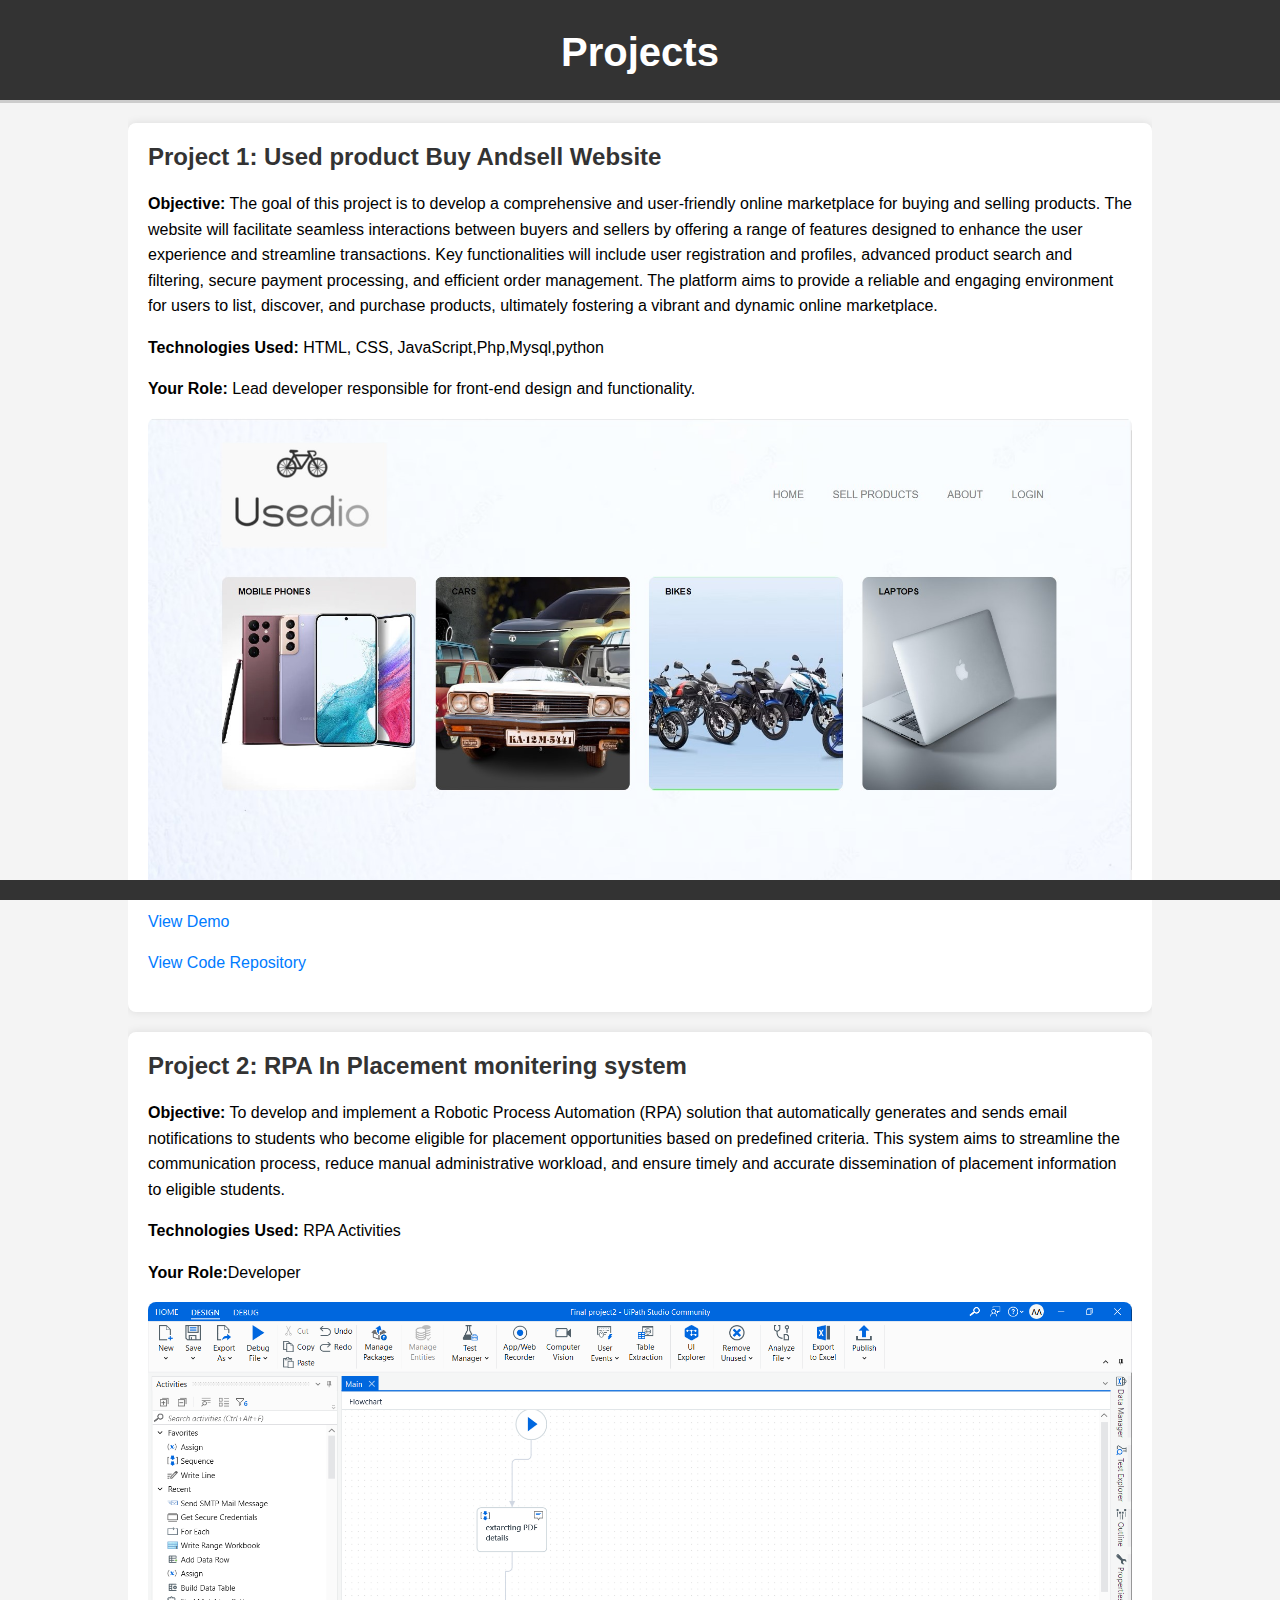
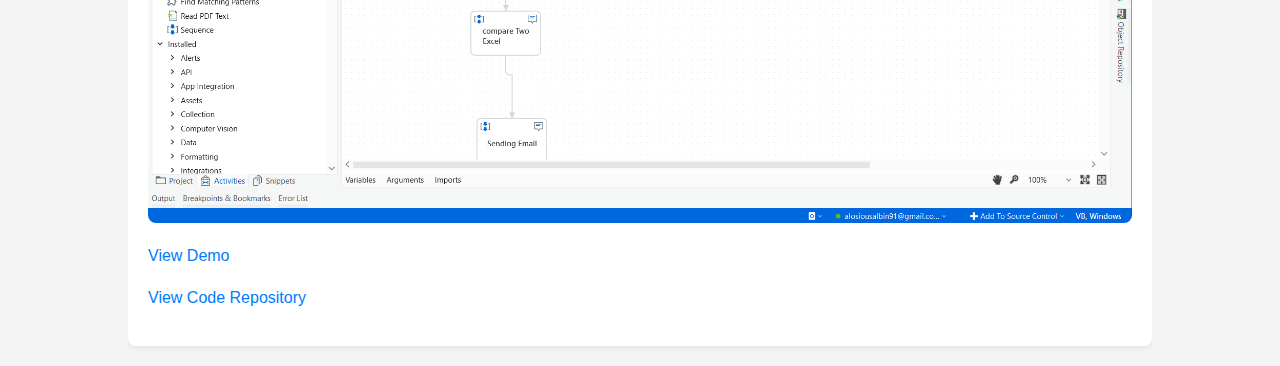
<file: projects.html>
<!DOCTYPE html>
<html lang="en">
<head>
    <meta charset="UTF-8">
    <meta name="viewport" content="width=device-width, initial-scale=1.0">
    <title>Projects Showcase</title>
    <link rel="stylesheet" href="projects.css">
</head>
<body>
    <header>
        <div class="container">
            <h1>Projects</h1>
        </div>
    </header>

    <div class="container">
        <section class="project">
            <h2>Project 1: Used product Buy Andsell Website</h2>
            <p><strong>Objective:</strong> The goal of this project is to develop a comprehensive and user-friendly online marketplace for buying and selling products. The website will facilitate seamless interactions between buyers and sellers by offering a range of features designed to enhance the user experience and streamline transactions. Key functionalities will include user registration and profiles, advanced product search and filtering, secure payment processing, and efficient order management. The platform aims to provide a reliable and engaging environment for users to list, discover, and purchase products, ultimately fostering a vibrant and dynamic online marketplace.</p>
            <p><strong>Technologies Used:</strong> HTML, CSS, JavaScript,Php,Mysql,python</p>
            <p><strong>Your Role:</strong> Lead developer responsible for front-end design and functionality.</p>
            <div>
                <img src="Screenshot (82).jpg" alt="Project 1 Screenshot">
                <p><a href="https://demo-link1.com" target="_blank">View Demo</a></p>
                <p><a href="https://github.com/yourusername/project1" target="_blank">View Code Repository</a></p>
            </div>
        </section>

        <section class="project">
            <h2>Project 2: RPA In Placement monitering system</h2>
            <p><strong>Objective:</strong> To develop and implement a Robotic Process Automation (RPA) solution that automatically generates and sends email notifications to students who become eligible for placement opportunities based on predefined criteria. This system aims to streamline the communication process, reduce manual administrative workload, and ensure timely and accurate dissemination of placement information to eligible students.</p>
            <p><strong>Technologies Used:</strong> RPA Activities</p>
            <p><strong>Your Role:</strong>Developer</p>
            <div>
                <img src="Screenshot (83).png" alt="Project 2 Screenshot">
                <p><a href="https://demo-link2.com" target="_blank">View Demo</a></p>
                <p><a href="https://github.com/yourusername/project2" target="_blank">View Code Repository</a></p>
            </div>
        </section>
    </div>

    <footer>
    </footer>
</body>
</html>
</file>
<file: projects.css>
body {
    font-family: Arial, sans-serif;
    margin: 0;
    padding: 0;
    background-color: #f4f4f4;
}

.container {
    width: 80%;
    margin: auto;
    overflow: hidden;
}

header {
    background: #333;
    color: #fff;
    padding-top: 30px;
    min-height: 70px;
    border-bottom: #ccc 3px solid;
    text-align: center;
}

header h1 {
    margin: 0;
    font-size: 2.5em;
}

.project {
    background: #fff;
    margin: 20px 0;
    padding: 20px;
    border-radius: 8px;
    box-shadow: 0 0 10px rgba(0, 0, 0, 0.1);
}

.project h2 {
    margin-top: 0;
    color: #333;
}

.project p {
    line-height: 1.6;
}

.project img {
    max-width: 100%;
    border-radius: 8px;
}

.project a {
    color: #007bff;
    text-decoration: none;
}

.project a:hover {
    text-decoration: underline;
}

.project-details {
    margin-top: 10px;
}

.project-details li {
    margin-bottom: 5px;
}

footer {
    background: #333;
    color: #fff;
    padding: 10px 0;
    text-align: center;
    position: fixed;
    width: 100%;
    bottom: 0;
}
</file>
